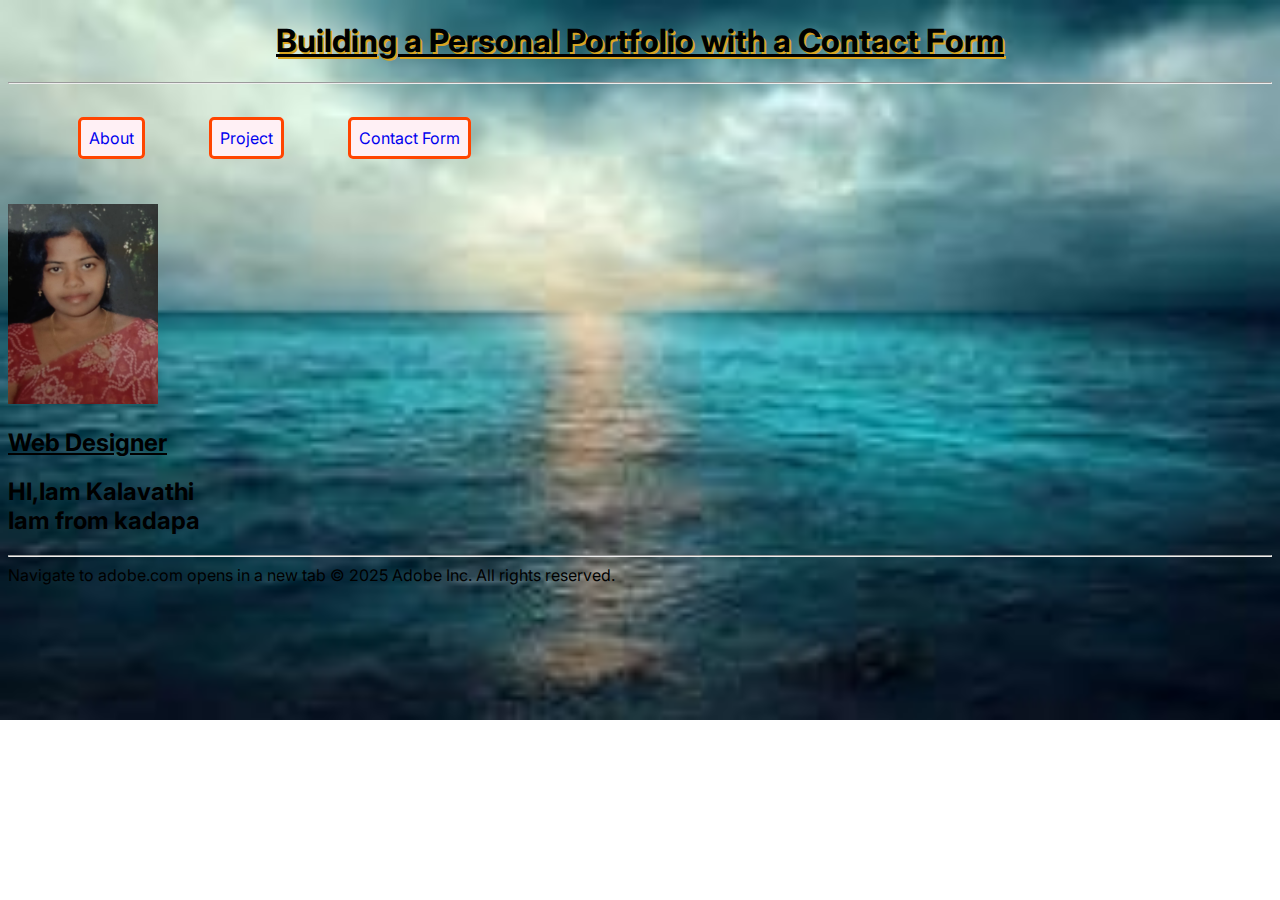
<file: index.html>
<!DOCTYPE html>
<html lang="en">
<head>
    <meta charset="UTF-8">
    <meta name="viewport" content="width=<device-width>, initial-scale=1.0">
    <title>Document</title>
    <link rel="stylesheet" href="./btech/home.css">
    <link rel="preconnect" href="https://fonts.googleapis.com">

    <link rel="preconnect" href="https://fonts.gstatic.com" crossorigin>
    <link href="https://fonts.googleapis.com/css2?family=Inter:ital,opsz,wght@0,14..32,100..900;1,14..32,100..900&display=swap" rel="stylesheet">
    
</head>
<style> 
*{
    font-family: "Inter", sans-serif;
}
    body{
        background-image: url('./imagesgroup/nature2.jpg'); 
        background-repeat: no-repeat;
        background-size: cover;
    }
  </style>

<body>
    
    <h1><u>Building a Personal Portfolio with a Contact Form</u></h1>
    <hr>
<br>
<nav>
    <ul>
        <li><a href="./about.html">About</a></li>  
        <li><a href ="./project.html">Project</a></li>  
        <li><a href ="./contact.html">Contact Form</a></li>              
        
    </ul>
</nav>
<br><br>
<div>
    <img src ="./imagesgroup/kala.jpeg" alt ="courseimage" width="150px" height="200px"/><br>
    <h2><u>Web Designer</u></h2>
</div>

    
    <h2>HI,Iam <span>Kalavathi</span><br>Iam from kadapa</h2>
    
    
    <!--The <span> tag is used for inline styling or grouping text within a larger element.-->
    <!--htmlHTML (HyperText Markup Language) is the standard markup language for 
    creating web pages. It structures content using tags.
    The <html> tag wraps the entire HTML document and signals the start and end of an HTML file.-->
    <!--body tag  tag contains all the visible content, 
    such as headings, paragraphs, images, and links.-->
    <!--The <head> tag contains metadata, which includes:Page title (<title> tag)
	Links to external stylesheets or scripts.-->
    <!--Unordered List (ul): Displays a bulleted list-->
    <!--nav tag Used for navigation links.Commonly contains menus for site navigation
-->
    <hr>
<footer>
    Navigate to adobe.com opens in a new tab
© 2025 Adobe Inc. All rights reserved.
</footer>

</body> 
</html
</file>
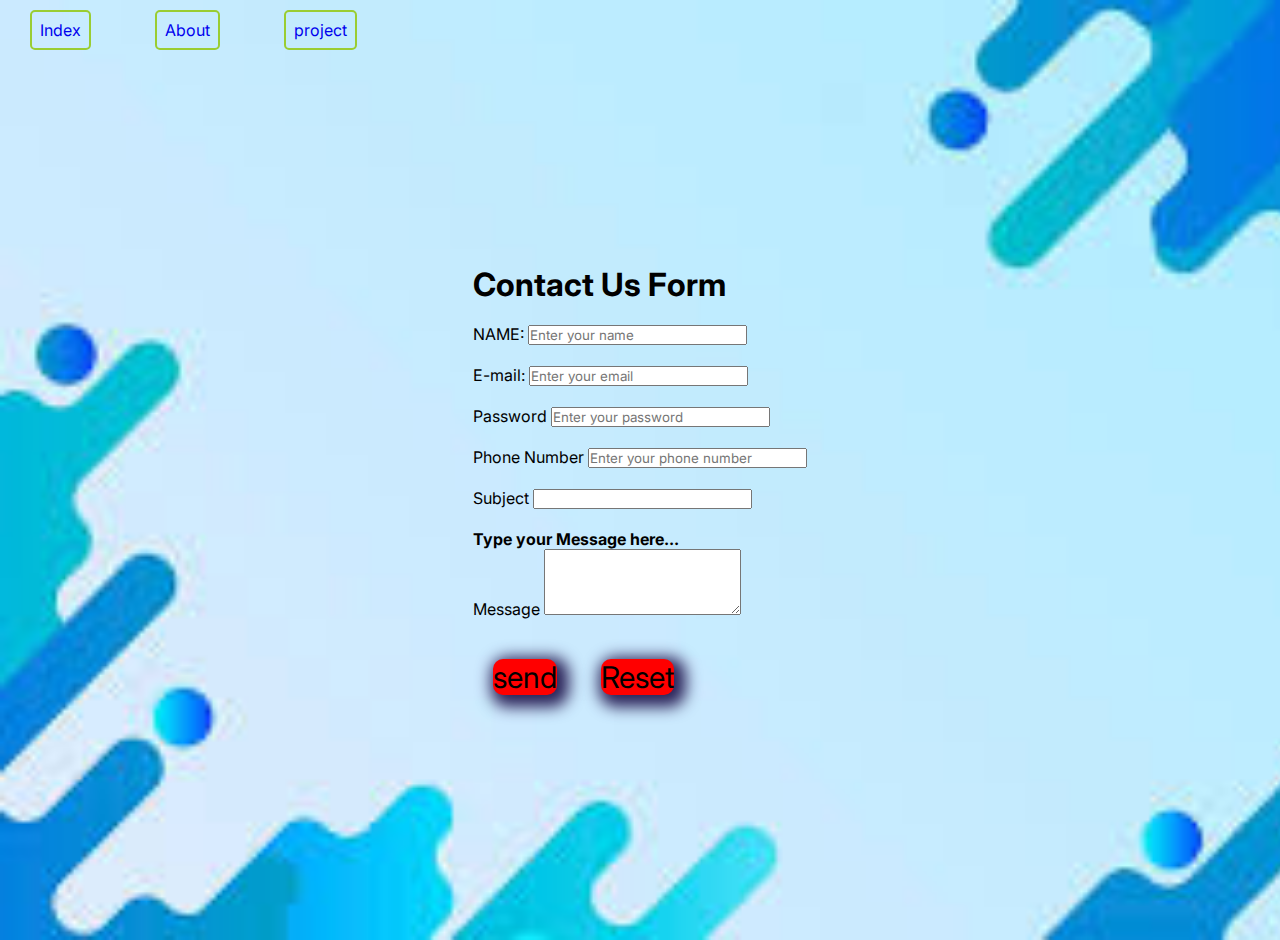
<file: contact.html>
<!DOCTYPE html>
<html lang="en">
<head>
    <meta charset="UTF-8">
    <meta name="viewport" content="width=device-width, initial-scale=1.0">
    <title>Contact Form</title>
    <link rel="stylesheet" href="./btech/contact.css">
    
    <link rel="preconnect" href="https://fonts.googleapis.com">

    <link rel="preconnect" href="https://fonts.gstatic.com" crossorigin>
    <link href="https://fonts.googleapis.com/css2?family=Inter:ital,opsz,wght@0,14..32,100..900;1,14..32,100..900&display=swap" rel="stylesheet">
    
</head>
<style> 
     *{
            font-family: "Inter", sans-serif;
        }
    body{
        background-image: url('./imagesgroup/img1.jpg'); 
        background-repeat: no-repeat;
        background-size: cover;
}
    
  </style>

<body>
    
    <br>
    <nav>
        <ul>
            <li><a href ="./index.html">Index</a></li>
            <li><a href="./about.html">About</a></li>  
            <li><a href ="./project.html">project</a></li>  
                          
            
        </ul>
    </nav>
    
          <div class="container"> 
                     
        <form action="">
            <h1>Contact Us Form</h1> 
            <br>
        <label for="name">NAME:</label>     
       <input type="text" name="name" id="name" placeholder="Enter your name"/><br><br>

       <label for="em">E-mail:</label>   
       <input type="email" name="email" id="em" placeholder="Enter your email"/><br><br>
       <label for="psw">Password</label> 
       <input type="password" name="psw" id="psw" placeholder="Enter your password"/>

  <br><br>
  <label for="pno">Phone Number</label> 
  <input type="number" name="pno" id="pno" placeholder="Enter your phone number"/>

<br><br>

       <label for="sub">Subject</label>   
       <input type="text" name="name" id="sub"/><br><br>
<h4>Type your Message here...</h4>
       <label for="meg">Message</label> 
       <textarea id="msg" name="msg" id ="msg" rows="4" cols="20">
        </textarea>
        <br>
        <br>
        <button type="subsubmit">send</button>
       <button type="Reset">Reset</button>
    </div>
    </form>

    <!--The <hr> element is most often displayed as a horizontal rule 
        that is used to separate content (or define a change) in an HTML page.-->
        <!--The <br> tag is an empty tag which means that it has no end tag.-->
        <!--Headings: (h1 to h6)Headings define titles and subheadings. There are six levels, 
        from <h1> (most important) to <h6> (least important).-->
            <!-- Paragraph: (p)The <p> tag is used to define paragraphs of text.-->
        <!--Images:The <img> tag embeds images. 
        It uses the src attribute for the image path and alt for alternative text.-->
    <!--The <input> tag specifies an input field where the user can enter data. 
    The <input> element is the most important form element. -->
    <!--he <a> element is the href attribute, which indicates the link's destination. -->
    <!--The checkbox is shown as a square box that is ticked (checked) when activated.-->
    <!--The radio button is only one option in a group can be selected at a time.-->
    

</body>
</html>
</file>
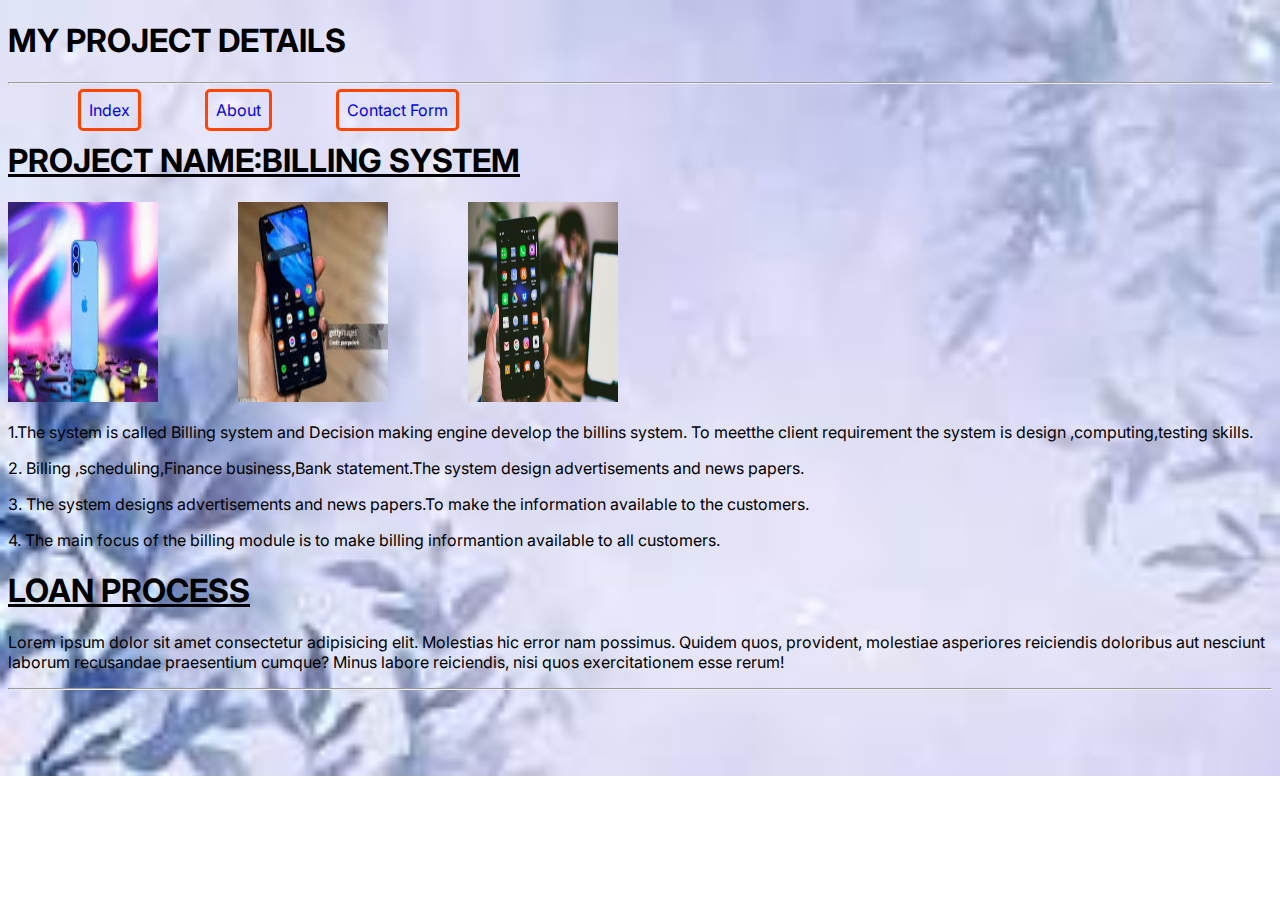
<file: project.html>
<!DOCTYPE html>
<html lang="en">
<head>
    <meta charset="UTF-8">
    <meta name="viewport" content="width=device-width, initial-scale=1.0">
    
    <title>MY PROJECT DETAILS</title>
    <link rel="stylesheet" href="./btech/project.css">
    <link rel="preconnect" href="https://fonts.googleapis.com">

    <link rel="preconnect" href="https://fonts.gstatic.com" crossorigin>
    <link href="https://fonts.googleapis.com/css2?family=Inter:ital,opsz,wght@0,14..32,100..900;1,14..32,100..900&display=swap" rel="stylesheet">
    

</head>
<body>
    <style> 
        *{
            font-family: "Inter", sans-serif;
        }
            body{
                background-image: url('./imagesgroup/nature.jpg'); 
                background-repeat: no-repeat;
                background-size: cover;
            }
          </style>
    
    
    <H1>MY PROJECT DETAILS</H1>
    <hr>
    
    <nav>
        <ul>
            <li><a href="./index.html">Index</a></li>
            <li><a href="./about.html">About</a></li>  
            
            <li><a href ="./contact.html">Contact Form</a></li>              
            
        </ul>
    </nav>
    
    <!--main tag is used ●	Marks the primary content of a webpage.-->
    <!-- <section> Tag Marks the primary content of a webpage.-->
    <main></main>
    <h1><u>PROJECT NAME:BILLING SYSTEM</u></h1>
    <div class="icons">
    <div>
        <img src ="./imagesgroup/phone.jpg" alt ="courseimage" width="150px" height="200px"/>
    </div>
    <div>
        <img src ="./imagesgroup/phone1.jpg" alt ="courseimage" width="150px" height="200px"/>
    </div>
    <div>
        <img src ="./imagesgroup/phone2.jpg" alt ="courseimage" width="150px" height="200px"/>
    </div>
</div>
<section>    
<P>
    1.The system is called Billing system and Decision making engine develop the billins system.
    To meetthe client requirement the system is design ,computing,testing skills.</p>
    <p>
       2. Billing ,scheduling,Finance business,Bank statement.The system design advertisements and news papers.
    </p>
    <p>
       3. The system designs advertisements and news papers.To make the information available to the customers.
    </p>
<p>
   4. The main focus of the billing module is to make billing informantion available to all customers.
</p>
</section>
<!--aside tag ●	Represents the footer section of a webpage.-->
<aside>
    <h1><u>LOAN PROCESS</u></h1>
    <P>Lorem ipsum dolor sit amet consectetur adipisicing elit. Molestias hic error nam possimus. Quidem quos, provident, molestiae asperiores reiciendis doloribus aut nesciunt laborum recusandae praesentium cumque? Minus labore reiciendis, nisi quos exercitationem esse rerum!
    </P>
</aside>

</main>
<hr>

</body>
</html>
</file>
<file: btech/home.css>
a{
    text-decoration: none;
    

}
ul li{
    list-style: none;
    text-align: left;
    display: inline;
    border: 2px solid black;
    border-radius: 5px;
    margin: 30px;
    padding: 8px;


}
ul li:hover{
    background-color: blueviolet;
    border-bottom: 2px;
}
ul li{
    background-color: lavenderblush;
    border: 3px solid orangered;
}
form{
    text-align: center;
}
h1{
    text-align: center;

    
}
.bg {
    
    background-image: url("nature.jpg");
    height: 100%;

  /* Center and scale the image nicely */
  background-position: ;
  background-repeat: no-repeat;
  background-size: cover;
    
}
.leftdiv{
   /* display: inline-flex;*/
   width :300px;
    
}
.rightdiv{
    display: inline;
}
.img{
    display: inline-block;
    width: 70px;
}
h1{
    text-shadow: 2px 2px goldenrod;
}
</file>
<file: btech/contact.css>
a{
    text-decoration: none;
    text-align: right;

}
ul li{
    list-style: none;
    text-align: right;
    display: inline;
    border: 2px solid yellowgreen;
    border-radius: 5px;
    margin: 30px;
    padding: 8px;
    
}ul li:hover{
    background-color: blueviolet;
    border-bottom: 2px;
}
.submit-form{
    background-color: red;
}
*{
    margin: 0;
    padding: 0;
    box-sizing: border-box;
    font-family: Arial, Helvetica, sans-serif;

}
.container{
    min-height: 100vh;
    display: flex;
    justify-content: center;
    align-items: center;
    
}/*
.container form{
    width: 670px;
    height: 600px;
    display: flex;
}
   /* justify-content: center;
}
   /* border-radius: 15px;
    background: rgba(255, 255,255, 0.1);
    backdrop-filter: blur(30px);
    flex-wrap: wrap;
}*/
.h1{
    
    font-weight: 700;
    line-height: 2;
    margin-top: 20px;
    width: 500px;
    text-align: center;
    text-shadow: 2px 2px goldenrod;
    }
    /*.container form input{
        width: 300px;
        height: 50px;
        padding-left: 10px;
        outline: none;
        border: none;
        font-size: 20px;
        margin-bottom: 10px;
        background: none;
        border-bottom: 2px salmon;

    }*/
    .container form button{
        border: 8px;
        background-color:red;
        border-radius: 10px;
        margin: 20px;
        font-weight: 20px;  
        font-size: 30px; 
        box-shadow: 5px 5px 15px 7px rgba(43, 35, 89, 20);
    }
</file>
<file: btech/project.css>
a{
    text-decoration: none;

}
ul li{
    list-style: none;
    text-align: right;
    display: inline;
    border: 2px solid black;
    border-radius: 5px;
    margin: 30px;
    padding: 8px;
}
ul li{
    
    border: 3px solid orangered;
}
}ul li:hover{
    background-color: blueviolet;
    border-bottom: 2px;
    
}
.icons{
    display: flex;
    gap: 5rem;
    border-radius: 2rem;
    align-items: center;

}
</file>
